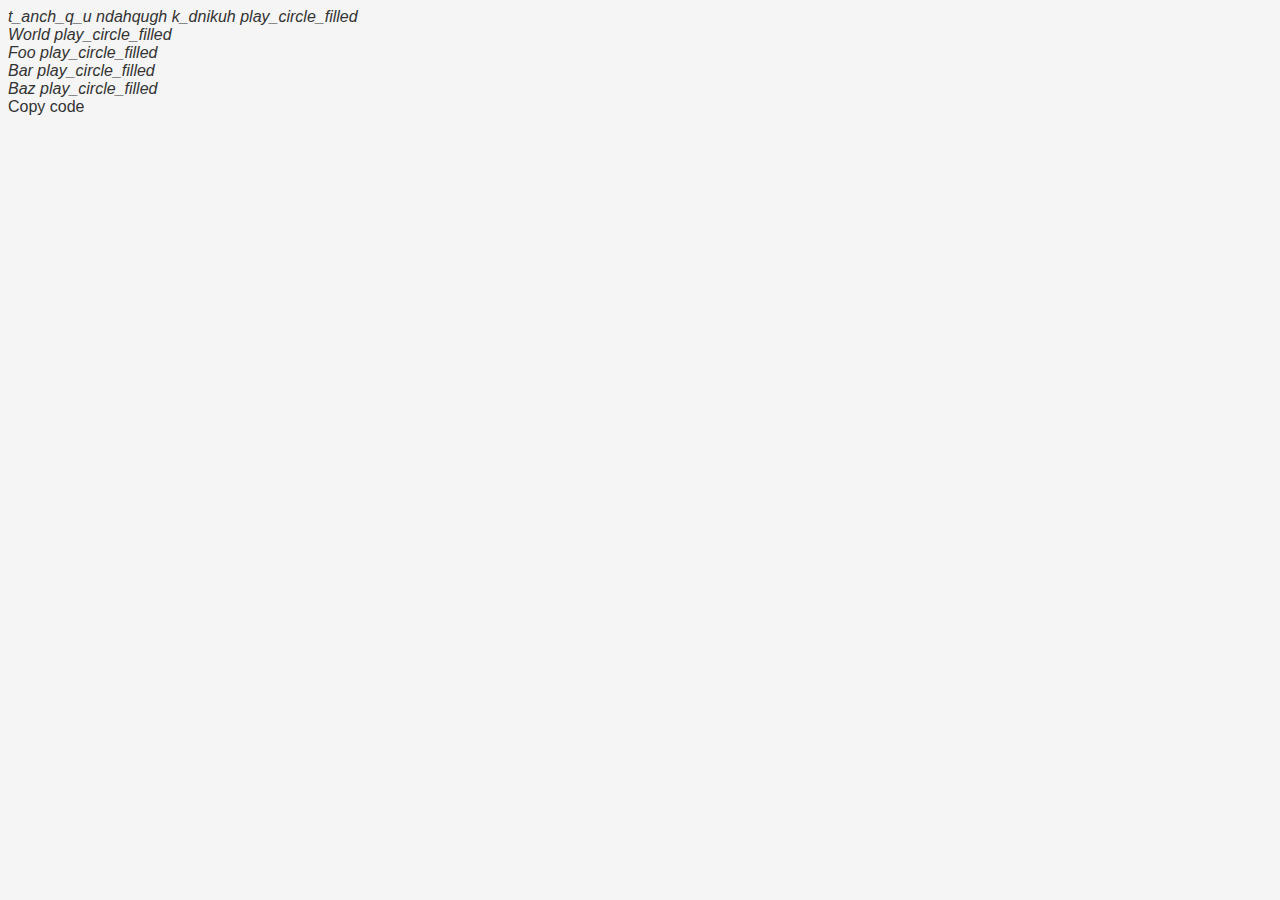
<file: denainasimplepage/test2.html>
<html>
  <head>
    <style>
      body {
        background-color: #F5F5F5;
        font-family: Arial, sans-serif;
        color: #333333;
      }
Copy code
  .row {
    border-radius: 10px;
    box-shadow: 2px 2px 5px #333333;
    padding: 20px;
    margin-bottom: 20px;
  }
  
  .word {
    font-style: italic;
  }
  
  .icon {
    cursor: pointer;
  }
</style>
  </head>
  <body>
    <div class="row">
      <span class="word">t_anch_q_u ndahqugh k_dnikuh</span>
      <i class="material-icons icon" onclick="playSound('t_anch_q_u ndahqugh k_dnikuh 2.mp')">play_circle_filled</i>
    </div>
    <div class="row">
      <span class="word">World</span>
      <i class="material-icons icon" onclick="playSound('gudi lahgagh shida 1.mp33')">play_circle_filled</i>
    </div>
    <div class="row">
      <span class="word">Foo</span>
      <i class="material-icons icon" onclick="playSound('chin_an gheli 5.mp3')">play_circle_filled</i>
    </div>
    <div class="row">
      <span class="word">Bar</span>
      <i class="material-icons icon" onclick="playSound('dingi hqugh k_dnikuh.mp3')">play_circle_filled</i>
    </div>
    <div class="row">
      <span class="word">Baz</span>
      <i class="material-icons icon" onclick="playSound('na 4.mp')">play_circle_filled</i>
    </div>
Copy code
<script>
  function playSound(file) {
    var audio = new Audio(file);
    audio.play();
  }
</script>
  </body>
</html>
</file>
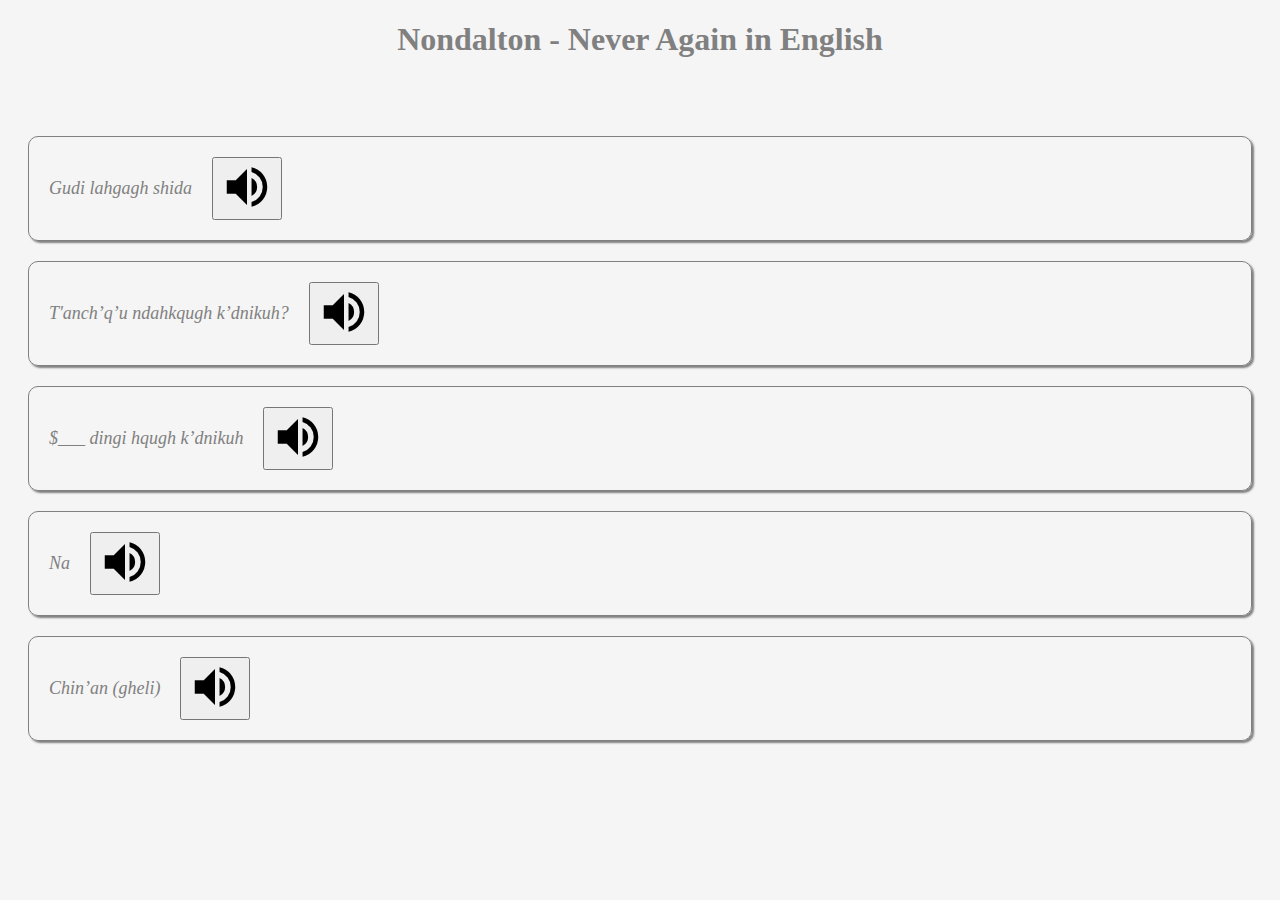
<file: denainasimplepage/testAudio.html>
<!DOCTYPE html>
<html>
  <head>
    <title>Nondalton - Never Again in English</title>
    <link href="https://fonts.googleapis.com/icon?family=Material+Icons" rel="stylesheet">
    <link rel="stylesheet" type="text/css" href="styles.css">
  </head>
  <body>
    <center> <h1>Nondalton - Never Again in English</h1></center>
    <br>
    <br>
    
   
      <div class="row">
      <div class="italic-word">Gudi lahgagh shida</div>
      <button id="audio2" onclick="playAudio2()"><i class="material-icons" style = "font-size:54px;">volume_up</i></button>
      
    </div>
   
    
     <div class="row">
      <div class="italic-word">T'anch’q’u ndahkqugh k’dnikuh?</div>
      <button id="audio1" onclick="playAudio1()"><i class="material-icons" style = "font-size:54px;">volume_up</i></button>
      
    </div>

    <div class="row">
      <div class="italic-word">$___ dingi hqugh k’dnikuh</div>
      <button id="audio4" onclick="playAudio4()"><i class="material-icons" style = "font-size:54px;">volume_up</i></button>
      
    </div>
    
    <div class="row">
      <div class="italic-word">Na</div>
      <button id="audio5" onclick="playAudio5()"><i class="material-icons" style = "font-size:54px;">volume_up</i></button>
      
    </div>
    
      <div class="row">
      <div class="italic-word">Chin’an (gheli)</div>
      <button id="audio3" onclick="playAudio3()"><i class="material-icons" style = "font-size:54px;">volume_up</i></button>
      
    </div>
    
      
        
         
  
<!--     <button id="audio2" onclick="playAudio2()">gudi lahgagh shida</button><br>
    <button id="audio3" onclick="playAudio3()">chin_an gheli</button><br>
    <button id="audio4" onclick="playAudio4()">__dingi hqugh k_dnikuh</button><br>
    <button id="audio5" onclick="playAudio5()">na</button> -->
    <audio id="audioElement1" src="t_anch_q_u ndahqugh k_dnikuh 2.mp3"></audio>
    <audio id="audioElement2" src="gudi lahgagh shida 1.mp3"></audio>
    <audio id="audioElement3" src="chin_an gheli 5.mp3"></audio>
    <audio id="audioElement4" src="dingi hqugh k_dnikuh.mp3"></audio>
    <audio id="audioElement5" src="na 4.mp3"></audio>
    <script>
      function playAudio1() {
        var audio = document.getElementById("audioElement1");
        audio.play();
      }
      function playAudio2() {
        var audio = document.getElementById("audioElement2");
        audio.play();
      }
      function playAudio3() {
        var audio = document.getElementById("audioElement3");
        audio.play();
      }
      function playAudio4() {
        var audio = document.getElementById("audioElement4");
        audio.play();
      }
      function playAudio5() {
        var audio = document.getElementById("audioElement5");
        audio.play();
      }
    </script>
  </body>
</html>
</file>
<file: denainasimplepage/styles.css>
body {
  background-color: #F5F5F5;
  color: gray;
}

.row {
  border: 1px solid gray;
  border-radius: 10px;
  box-shadow: 2px 2px 2px gray;
  padding: 20px;
  margin: 20px;
  display: flex;
  align-items: center;
}

.italic-word {
  font-style: italic;
 
  font-size: 2.0vh;
  margin-right: 20px;
}
</file>
